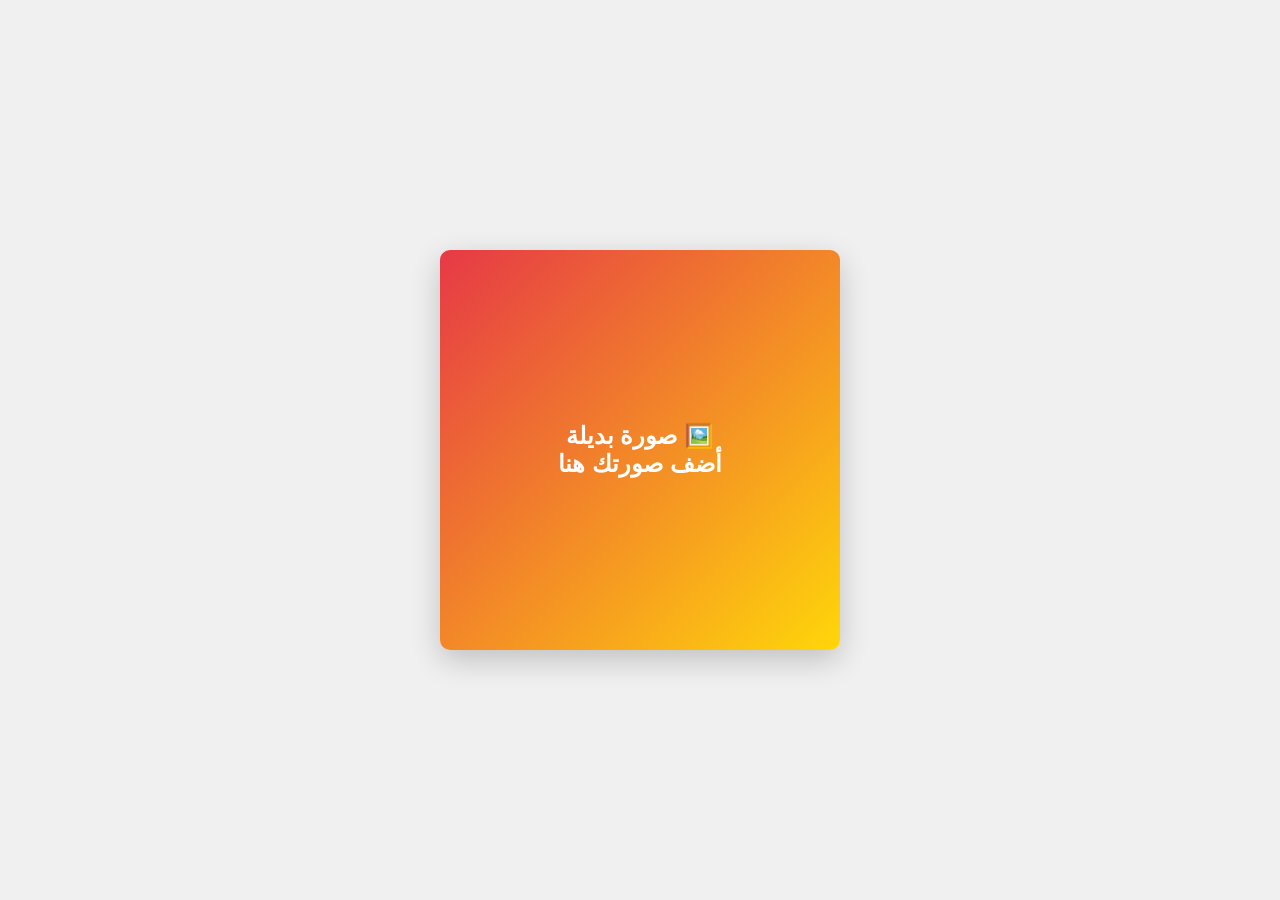
<file: placeholder.html>
<!DOCTYPE html>
<html lang="ar" dir="rtl">
<head>
    <meta charset="UTF-8">
    <meta name="viewport" content="width=device-width, initial-scale=1.0">
    <title>صورة بديلة</title>
    <style>
        body {
            margin: 0;
            padding: 0;
            background: #f0f0f0;
            display: flex;
            align-items: center;
            justify-content: center;
            height: 100vh;
            font-family: Arial, sans-serif;
        }
        .placeholder {
            background: linear-gradient(135deg, #E63946 0%, #FFD60A 100%);
            width: 400px;
            height: 400px;
            border-radius: 10px;
            display: flex;
            align-items: center;
            justify-content: center;
            color: white;
            text-align: center;
            box-shadow: 0 10px 30px rgba(0,0,0,0.2);
            padding: 20px;
            box-sizing: border-box;
        }
        .placeholder-text {
            font-size: 24px;
            font-weight: bold;
        }
    </style>
</head>
<body>
    <div class="placeholder">
        <div class="placeholder-text">
            🖼️ صورة بديلة<br>
            أضف صورتك هنا
        </div>
    </div>
</body>
</html>
</file>
